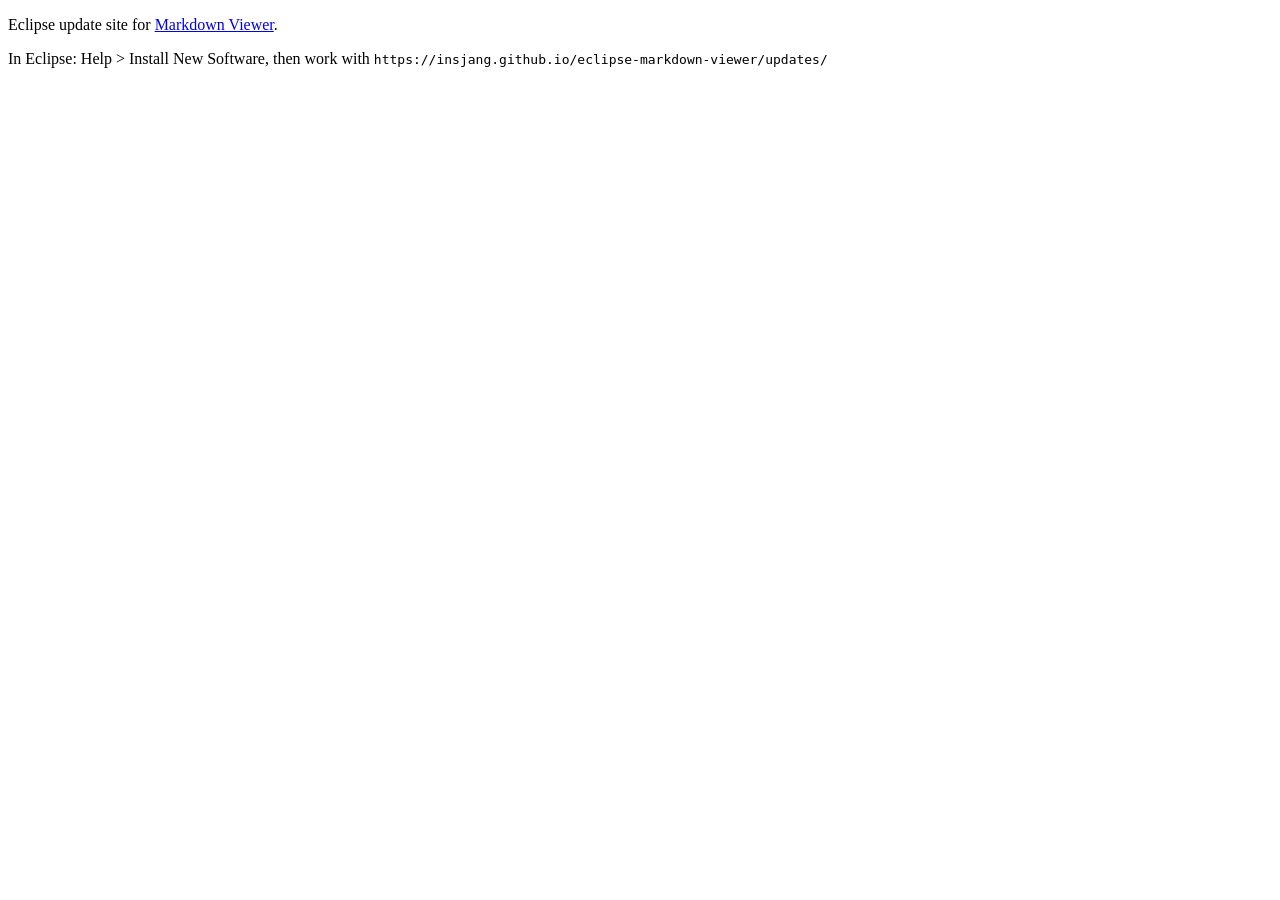
<file: index.html>
<!doctype html>
<meta charset="utf-8">
<title>Markdown Viewer for Eclipse</title>
<p>Eclipse update site for <a href="https://github.com/insjang/eclipse-markdown-viewer">Markdown Viewer</a>.</p>
<p>In Eclipse: Help &gt; Install New Software, then work with <code>https://insjang.github.io/eclipse-markdown-viewer/updates/</code></p>
</file>
